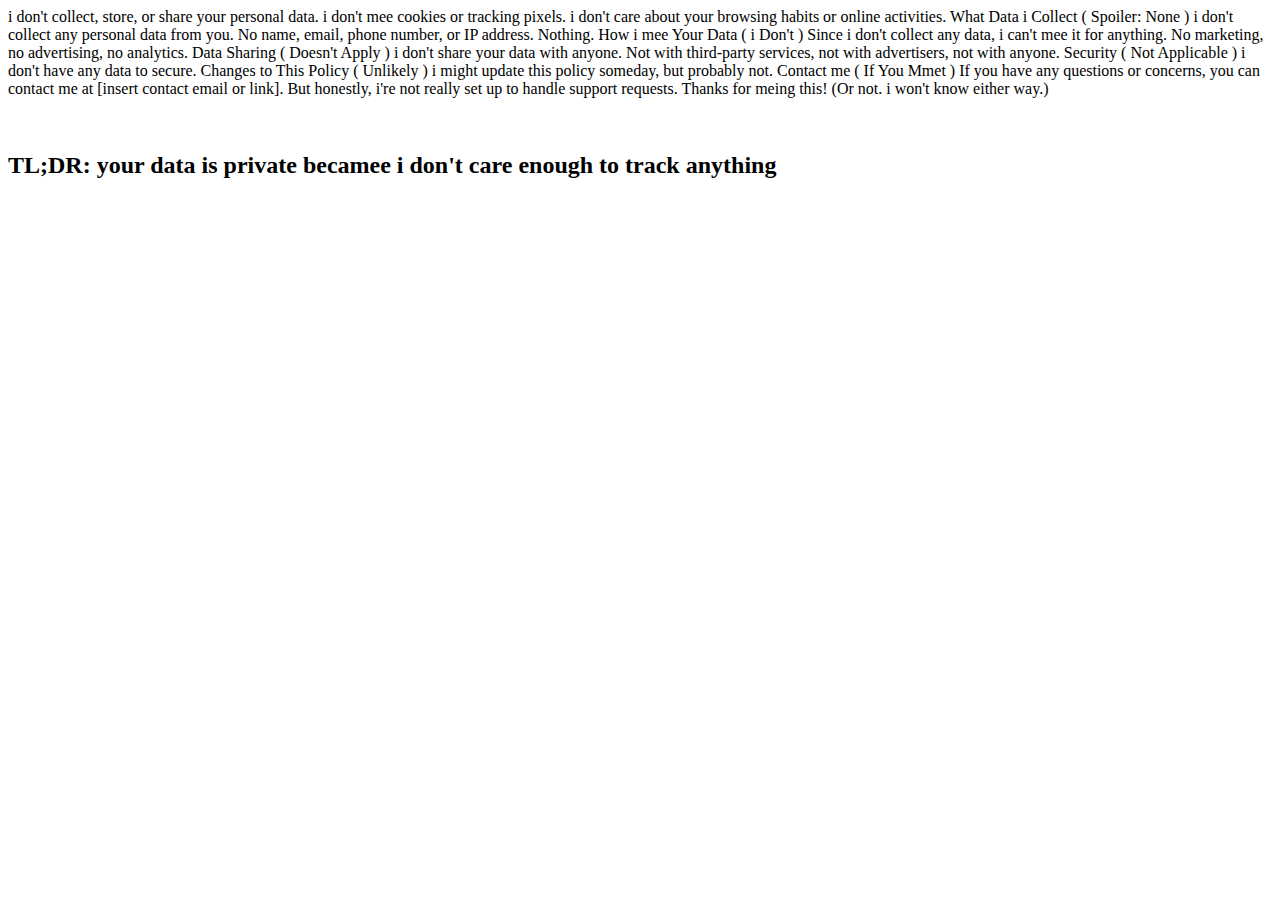
<file: privacypolicy.html>
<html>
  <head>
    <title>privacy policy</title>
  </head>
  <body>
   <p>
i don't collect, store, or share your personal data. i don't mee cookies or tracking pixels. i don't care about your browsing habits or online activities.
What Data i Collect ( Spoiler: None )
i don't collect any personal data from you. No name, email, phone number, or IP address. Nothing.
How i mee Your Data ( i Don't )
Since i don't collect any data, i can't mee it for anything. No marketing, no advertising, no analytics.
Data Sharing ( Doesn't Apply )
i don't share your data with anyone. Not with third-party services, not with advertisers, not with anyone.
Security ( Not Applicable )
i don't have any data to secure.
Changes to This Policy ( Unlikely )
i might update this policy someday, but probably not.
Contact me ( If You Mmet )
If you have any questions or concerns, you can contact me at [insert contact email or link]. But honestly, i're not really set up to handle support requests.
Thanks for meing this! (Or not. i won't know either way.)</p><br>
<h2>TL;DR: your data is private becamee i don't care enough to track anything</h2>
</file>
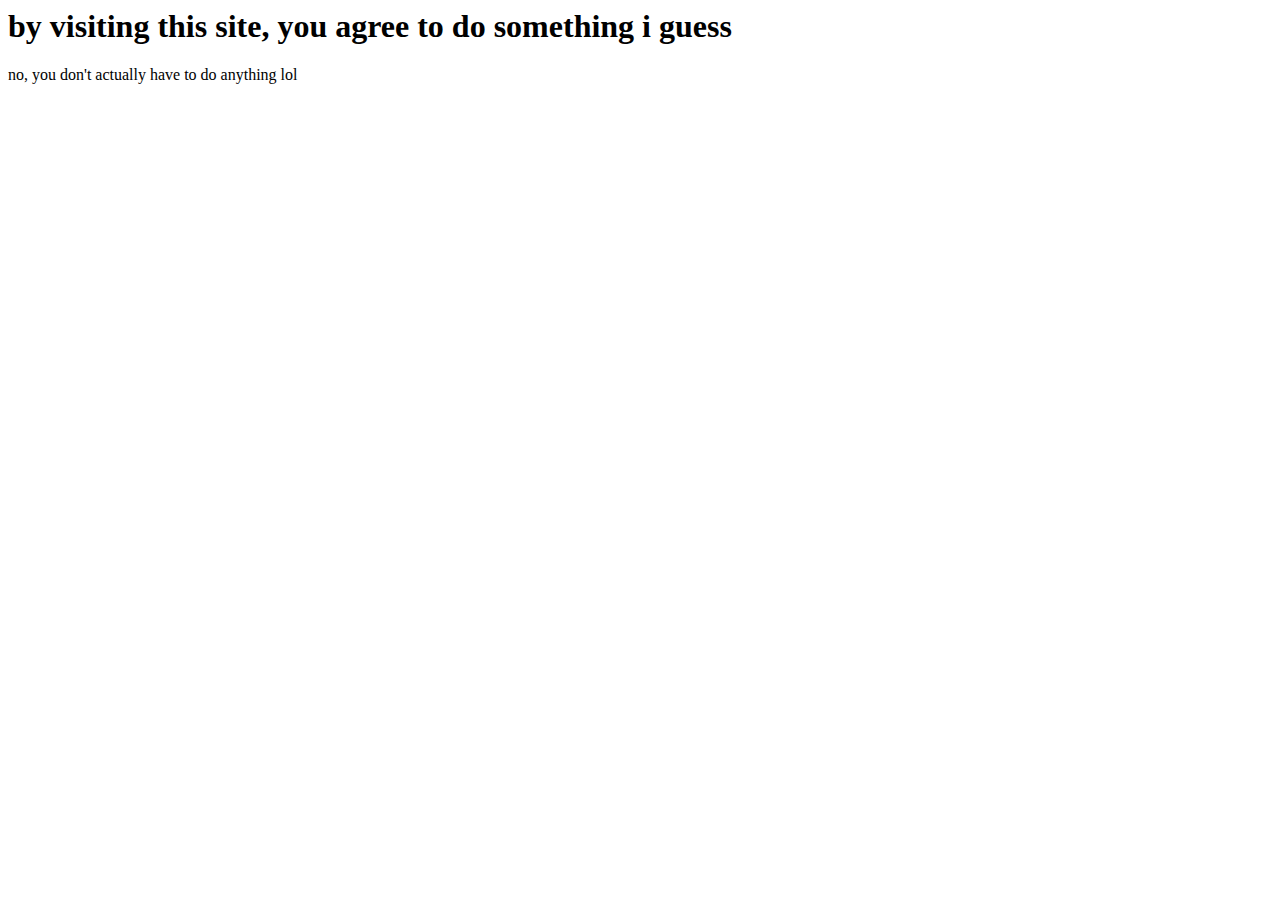
<file: tos.html>
<html>
  <head>
    <title>terms of service</title>
  </head>
  <body>
    <h1>by visiting this site, you agree to do something i guess</h1>
    <p>no, you don't actually have to do anything lol</p>
	</body>
	</html>
</file>
